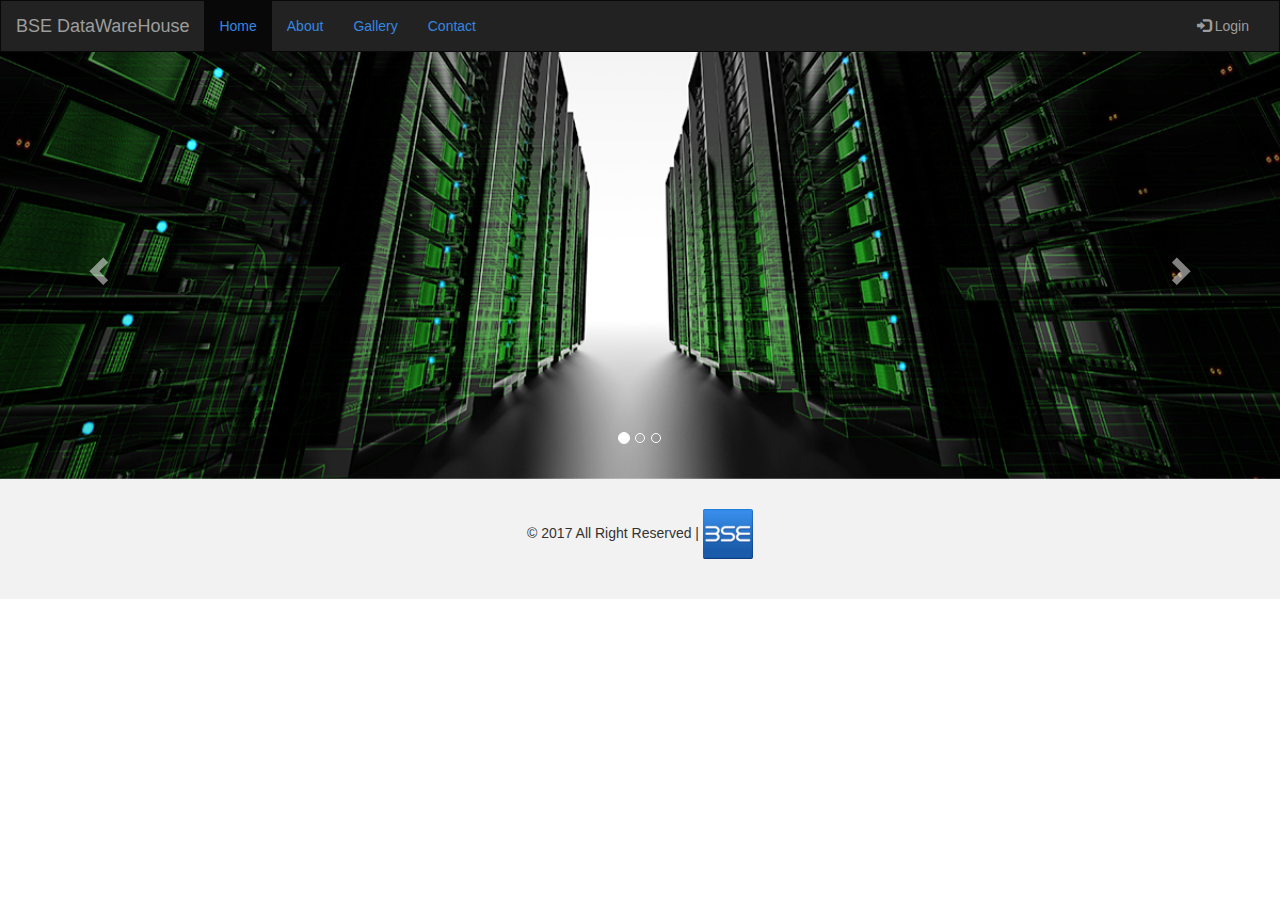
<file: index.html>
<!DOCTYPE html>
<html lang="en">
<head>
  <title>Bootstrap Example</title>
  <meta charset="utf-8">
  <meta name="viewport" content="width=device-width, initial-scale=1">
  <link rel="stylesheet" href="css/bootstrap.min.css">
  <script src="js/jquery-1.8.0.min.js"></script>
  <script src="js/bootstrap.min.js"></script>
  <style>
    /* Remove the navbar's default margin-bottom and rounded borders */ 
    .navbar {
      margin-bottom: 0;
      border-radius: 0;

    }
    
    /* Add a gray background color and some padding to the footer */
    footer {
      background-color: #f2f2f2;
      padding: 30px;
    }
	.modal-header, h4, .close {
      background-color: #bfbfbf;
      color:white !important;
      text-align: center;
      font-size: 20px;
  }
  .modal-footer {
      background-color: #f9f9f9;
  }
  a:hover {
    color: red;
  }
  
  </style>
</head>
<body>
<!--script>
$(document).ready(function(){
    $("#myBtn").click(function(){
        $("#myModal").modal();
    });
});
</script-->
<nav class="navbar navbar-inverse">
  <div class="container-fluid">
    <div class="navbar-header">
      <button type="button" class="navbar-toggle" data-toggle="collapse" data-target="#myNavbar">
        <span class="icon-bar"></span>
        <span class="icon-bar"></span>
        <span class="icon-bar"></span>                        
      </button>
      <a class="navbar-brand" href="index.html">BSE DataWareHouse</a>
      <!--a href="/"><img src="Images/logo.jpg" height="50" width="100" /></a-->
    </div>
    <div class="collapse navbar-collapse" id="myNavbar">
      <ul class="nav navbar-nav">
        <li class="active"><a style="color:#3487e1;" href="index.html">Home</a></li>
        <li><a style="color:#3487e1;" href="Sample-Page.html">About</a></li>
        <li><a style="color:#3487e1;" href="#">Gallery</a></li>
        <li><a style="color:#3487e1;" href="#">Contact</a></li>
      </ul>
      <ul class="nav navbar-nav navbar-right">
        <li><a data-toggle="modal" href="#myModal" id="myBtn"><span class="glyphicon glyphicon-log-in"></span> Login</a></li>
      </ul>
    </div>
  </div>
</nav>

<div id="myCarousel" class="carousel slide" data-ride="carousel" data-interval="2000">
<!-- Indicators -->
  <ol class="carousel-indicators">
    <li data-target="#myCarousel" data-slide-to="0" class="active"></li>
    <li data-target="#myCarousel" data-slide-to="1"></li>
    <li data-target="#myCarousel" data-slide-to="2"></li>
  </ol>

  <!-- Wrapper for slides -->
  <div class="carousel-inner" role="listbox">
    <div class="item active">
      <img src="Images/Image01.jpg" alt="Chania"  style="width:100%">
    </div>

    <div class="item">
      <img src="Images/Image02.jpg" alt="Chania"  style="width:100%">
    </div>

    <div class="item">
      <img src="Images/Image04.jpg" alt="Flower"  style="width:100%">
    </div>

  </div>

  <!-- Left and right controls -->
  <a class="left carousel-control" href="#myCarousel" role="button" data-slide="prev">
    <span class="glyphicon glyphicon-chevron-left" aria-hidden="true"></span>
    <span class="sr-only">Previous</span>
  </a>
  <a class="right carousel-control" href="#myCarousel" role="button" data-slide="next">
    <span class="glyphicon glyphicon-chevron-right" aria-hidden="true"></span>
    <span class="sr-only">Next</span>
  </a>
</div>
<!-- 
<div class="container-fluid bg-3 text-center">    
  <h3>Some of my Work</h3><br>
  <div class="row">
    <div class="col-sm-3">
      <p>Some text..</p>
      <img src="https://placehold.it/150x80?text=IMAGE" class="img-responsive" style="width:100%" alt="Image">
    </div>
    <div class="col-sm-3"> 
      <p>Some text..</p>
      <img src="https://placehold.it/150x80?text=IMAGE" class="img-responsive" style="width:100%" alt="Image">
    </div>
    <div class="col-sm-3"> 
      <p>Some text..</p>
      <img src="https://placehold.it/150x80?text=IMAGE" class="img-responsive" style="width:100%" alt="Image">
    </div>
    <div class="col-sm-3">
      <p>Some text..</p>
      <img src="https://placehold.it/150x80?text=IMAGE" class="img-responsive" style="width:100%" alt="Image">
    </div>
  </div>
</div><br>

<div class="container-fluid bg-3 text-center">    
  <div class="row">
    <div class="col-sm-3">
      <p>Some text..</p>
      <img src="https://placehold.it/150x80?text=IMAGE" class="img-responsive" style="width:100%" alt="Image">
    </div>
    <div class="col-sm-3"> 
      <p>Some text..</p>
      <img src="https://placehold.it/150x80?text=IMAGE" class="img-responsive" style="width:100%" alt="Image">
    </div>
    <div class="col-sm-3"> 
      <p>Some text..</p>
      <img src="https://placehold.it/150x80?text=IMAGE" class="img-responsive" style="width:100%" alt="Image">
    </div>
    <div class="col-sm-3">
      <p>Some text..</p>
      <img src="https://placehold.it/150x80?text=IMAGE" class="img-responsive" style="width:100%" alt="Image">
    </div>
  </div>
</div><br><br>
-->
<div class="container">
  <!-- Modal -->
  <div class="modal fade" id="myModal" role="dialog">
    <div class="modal-dialog">
    
      <!-- Modal content-->
      <div class="modal-content">
        <div class="modal-header" style="padding:35px 50px;">
          <button type="button" class="close" data-dismiss="modal">&times;</button>
          <h4><span class="glyphicon glyphicon-lock"></span> Login</h4>
        </div>
        <div class="modal-body" style="padding:40px 50px;">
          <form role="form">
            <div class="form-group">
              <label for="usrname"><span class="glyphicon glyphicon-user"></span> Username</label>
              <input type="text" class="form-control" id="usrname" placeholder="Enter email">
            </div>
            <div class="form-group">
              <label for="psw"><span class="glyphicon glyphicon-eye-open"></span> Password</label>
              <input type="text" class="form-control" id="psw" placeholder="Enter password">
            </div>
            <div class="checkbox">
              <label><input type="checkbox" value="" checked>Remember me</label>
            </div>
              <button type="submit" class="btn btn-success btn-block"><span class="glyphicon glyphicon-off"></span> Login</button>
          </form>
        </div>
        <div class="modal-footer">
          <button type="submit" class="btn btn-danger btn-default pull-left" data-dismiss="modal"><span class="glyphicon glyphicon-remove"></span> Cancel</button>
          <p>Not a member? <a href="#">Sign Up</a></p>
          <p>Forgot <a href="#">Password?</a></p>
        </div>
      </div>
      
    </div>
  </div> 
</div>

<footer class="container-fluid text-center">
  <div class="container">
    <div class="row">

      <div class="col-sm-12">
        <p class="copyright">© 2017 All Right Reserved | <a href="http://www.bseindia.com/"><img src="Images/bseblue.png" width="50" height="50"/></a>
        </p>

      </div>

    </div><!-- .row -->
  </div><!-- .container -->
</footer>

</body>
</html>
</file>
